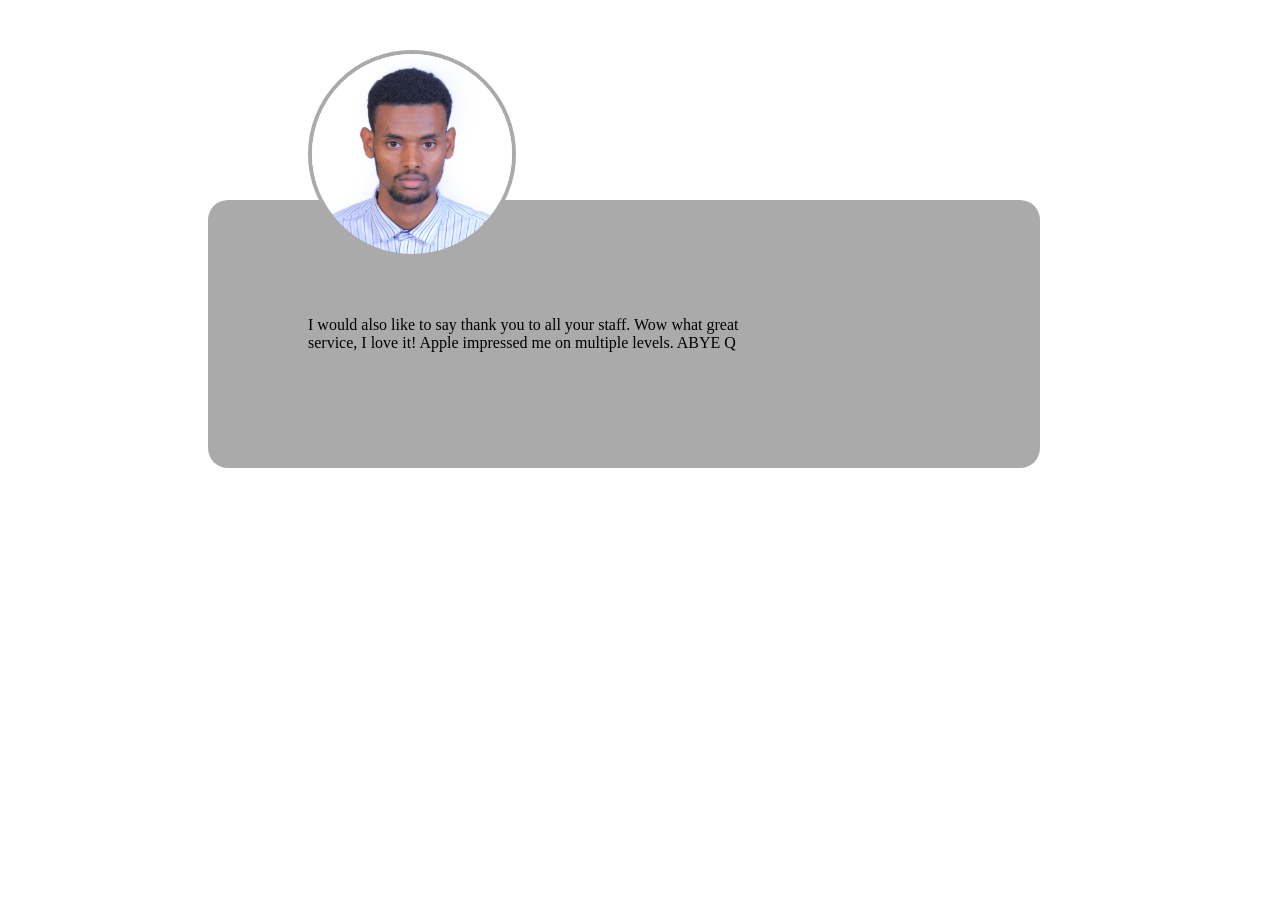
<file: index.html>
<!DOCTYPE html>
<html>
  <head>
    <meta name="viewport" content="width=device-width, initial-scale=1.0" />

    <link rel="stylesheet" href="testimonial.css" />
  </head>
  <body>
    <div class="one">
      <img src="dev.jpg" />
      <p>
        I would also like to say thank you to all your staff. Wow what great<br />
        service, I love it! Apple impressed me on multiple levels. ABYE Q
      </p>
    </div>

    <div style="display: none" class="one">
      <img src="t.jpg" />
      <p>
        I would also like to say thank you to all your staff. Wow what great<br />
        service, I love it! Apple impressed To create a simple image slider that
        changes im me on multiple levels. Rose Q
      </p>
    </div>
    <div class="one" style="display: none">
      <img src="a.webp" />
      <p>
        I would also like to say thank you to all your staff. Wow what great<br />
        Below is an example of how to implement service, I love it! Apple
        impressed me on multiple levels. Rosetta Q
      </p>
    </div>
    <script>
      let testimonials = document.querySelectorAll(".one");
      let currentTestimonial = 0;

      function showTestimonial(index) {
        testimonials.forEach((testimonial, i) => {
          if (i === index) {
            testimonial.style.display = "block";
          } else {
            testimonial.style.display = "none";
          }
        });
      }

      function nextTestimonial() {
        currentTestimonial = (currentTestimonial + 1) % testimonials.length;
        showTestimonial(currentTestimonial);
      }

      let intervalId = setInterval(nextTestimonial, 2000);

      function stopSlider() {
        clearInterval(intervalId);
      }

      function startSlider() {
        intervalId = setInterval(nextTestimonial, 2000);
      }

      document.addEventListener("visibilitychange", function () {
        if (document.hidden) {
          stopSlider();
        } else {
          startSlider();
        }
      });
    </script>
  </body>
</html>
</file>
<file: testimonial.css>
.one {
  background-color: #aaa;
  padding: 100px;
  width: 50%;
  margin: 200px;
  position: relative;
  border-radius: 20px;
  cursor: pointer;
}
.one img {
  border: 4px solid #aaa;
  width: 200px;
  border-radius: 50%;
  height: 200px;
  top: -150px;
  position: absolute;
}
</file>
<file: testimonal.css>
.one {
  background-color: #aaa;
  padding: 100px;
  width: 50%;
  margin: 200px;
  position: relative;
  border-radius: 20px;
  cursor: pointer;
}
.one img {
  border: 4px solid #aaa;
  width: 200px;
  border-radius: 50%;
  height: 200px;
  top: -150px;
  position: absolute;
}
</file>
